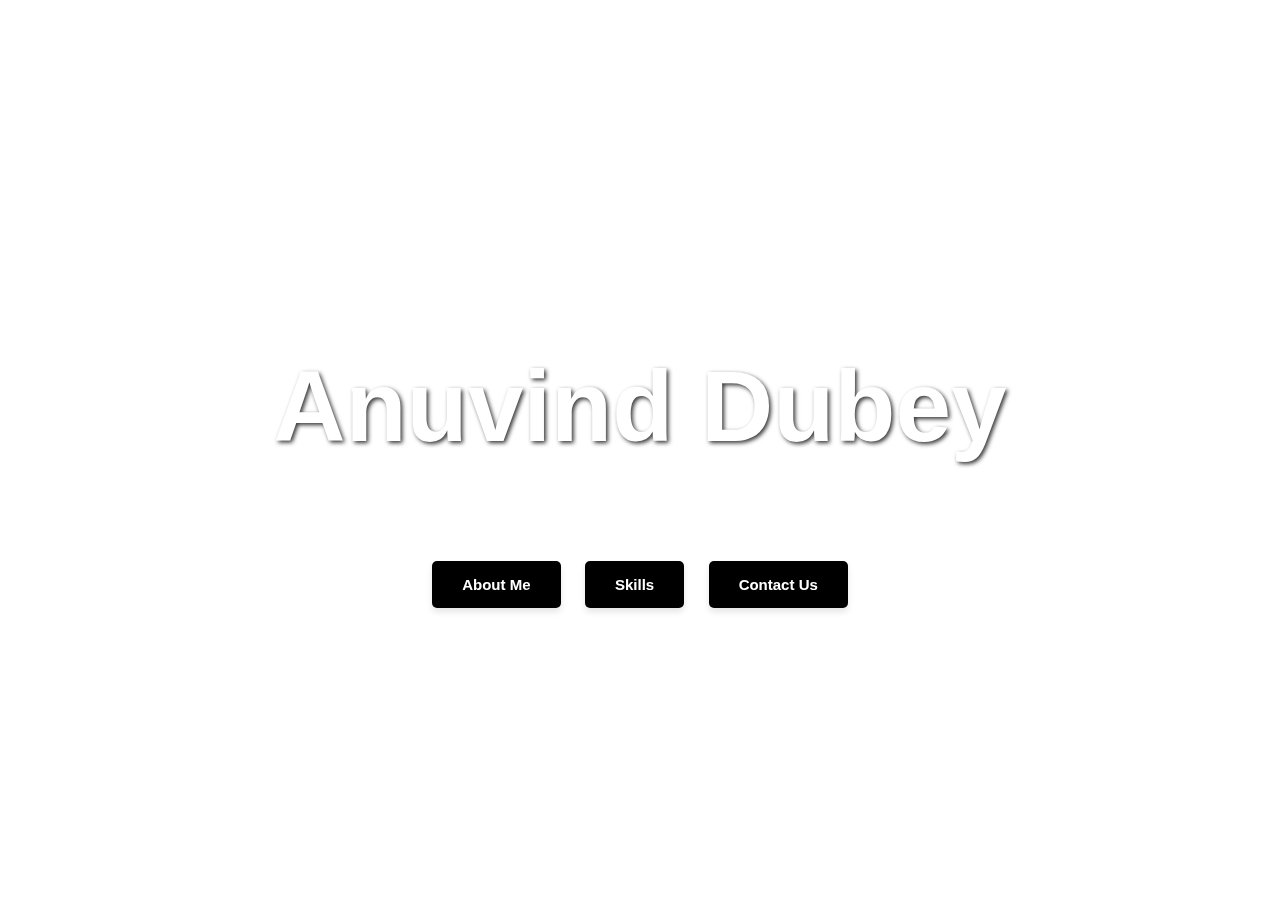
<file: index.html>
<!DOCTYPE html>
<html lang="en">
<head>
    <meta charset="UTF-8">
    <meta name="viewport" content="width=device-width, initial-scale=1.0">
    <title>Resume</title>
    <link rel="stylesheet" href="styles.css">
</head>
<body>
    <video id="background-video" autoplay loop muted>
        <!-- Provide multiple video sources for compatibility -->
        <source src="D:\uni\iwd\pexels-mikhail-nilov-6963744 (1080p).mp4" type="video/mp4">
    </video>
    <h1>Anuvind Dubey</h1>
    <nav>
    <a href="D:\uni\iwd\about.html" class="button"><b>About Me</b></a>
    
    <a href="D:\uni\iwd\skill.html" class="button"><b>Skills</b></a>
    
    <a href="D:\uni\iwd\contact.html" class="button"><b>Contact Us</b></a>
    
    </nav>
</body>
</html>
</file>
<file: styles.css>
body {

    display: flex;
    flex-direction: column;
    align-items: center;
    justify-content: center;
    height: 100vh; /* Ensure the container takes the full viewport height */
    margin: 0;
    font-family: 'Poppins', sans-serif; /* Remove default body margin */
}
#background-video {
    position: fixed;
    right: 0;
    bottom: 0;
    min-width: 100%;
    min-height: 100%;
    width: auto;
    height: auto;
    z-index: -1; 
    opacity: 0.6;
}

#video-overlay {
    position: absolute;
    top: 0;
    left: 0;
    width: 100%;
    height: 100%;
    background: rgba(0, 0, 0, 0.5); /* Semi-transparent black overlay */
    z-index: -1;
}

h1 {
    color: white;
    font-size: 100px; /* Adjust the font size as needed */
    text-shadow: 2px 2px 4px rgba(0, 0, 0, 0.8);

}

nav {
    margin-top: 20px; /* Adjust the spacing between the heading and navigation */
}

.button {
    display: inline-block;
    padding: 10px 20px;
    font-size: 10px;
    padding: 15px 30px; /* Adjust the padding for larger buttons */
    font-size: 15px;
    text-align: center;
    text-decoration: none;
    cursor: pointer;
    border: 1px ;
    border-radius: 5px;
    color: white;
    background-color: black;
    margin: 10px;
    box-shadow: 0 4px 6px rgba(0, 0, 0, 0.1);
    font-family: 'Poppins', sans-serif;

}
.button:hover {
    background-color: rgba(255, 255, 255, 0.5);
    color: #000;
    box-shadow: 0 8px 12px rgba(0, 0, 0, 0.2);
    transform: scale(1.1); /* Scale the button on hover */
}
</file>
